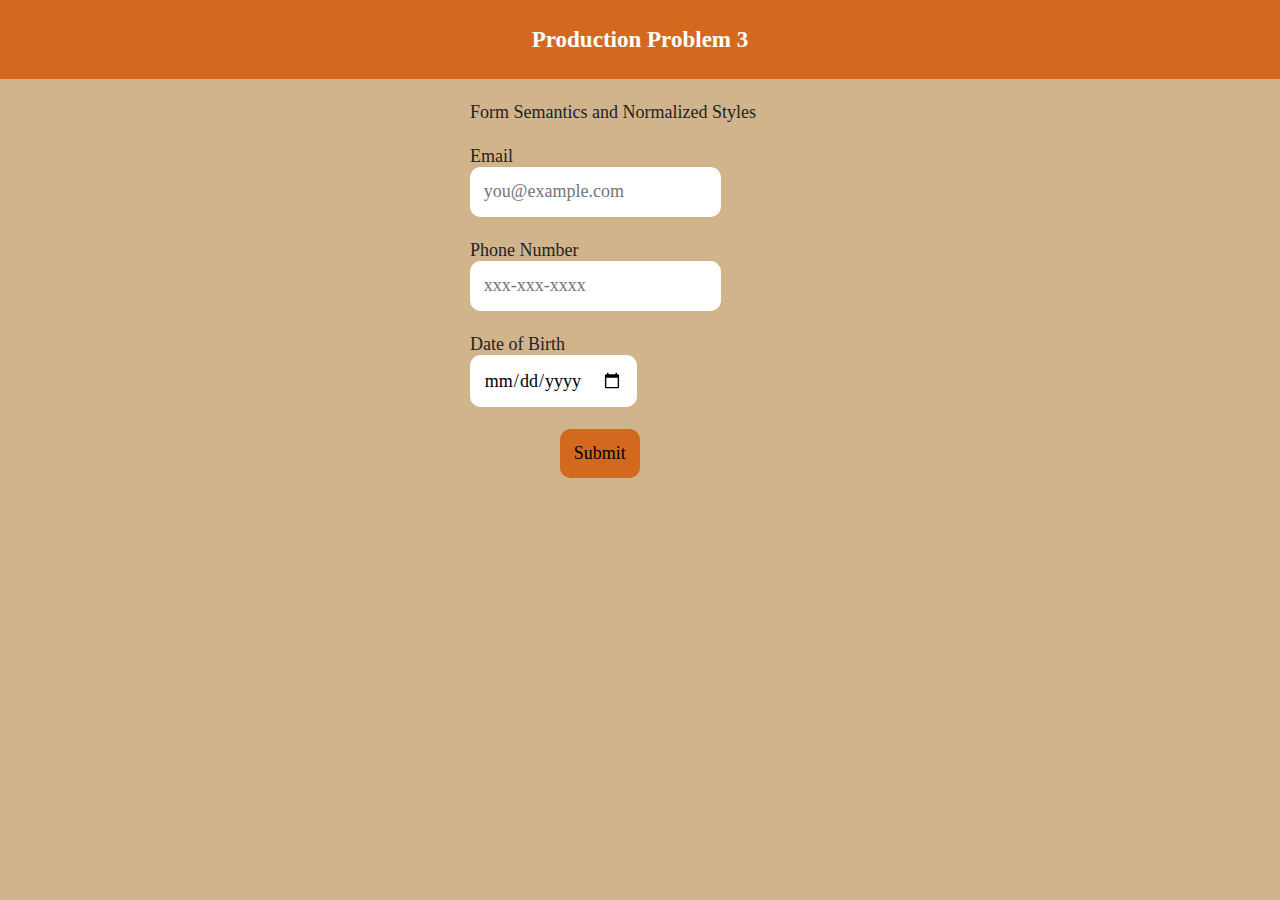
<file: pp-03/index.html>
<!DOCTYPE html>
<html lang="en" class="nojs">
<head>
  <title>Production Problem 3</title>
  <meta charset="utf-8" />
  <meta name="viewport" content="width=device-width,initial-scale=1.0,shrink-to-fit=no" />
  <link rel="stylesheet" media="screen" href="screen.css" />
  <!--<link rel="stylesheet" media="screen" href="//basehold.it/28" />-->
</head>
<body>

 <form method="get" action="#null">
    <h1>Production Problem 3</h1>
<main class="page">
    <p>
      Form Semantics and Normalized Styles
    </p>
    <ol>
      <li id="input-email">
        <label for="email">Email</label>
        <input type="email" name="email" id="email" placeholder="you@example.com" pattern="^.+@.+$" title="Enter a valid email address" />
      </li>
      <li id="input-tel">
        <label for="tel">Phone Number</label>
        <input type="tel" name="tel" id="tel" placeholder="xxx-xxx-xxxx" pattern="^\d{3}-\d{3}-\d{4}" title="Enter a valid phone number" />
      </li>
      <li id="input-date">
        <label for="date">Date of Birth</label>
        <input type="date" name="date" id="date" placeholder="mm/dd/yyyy" pattern="^\d{1,2}/\d{1,2}/\d{1,2,3,4}" />
      </li>
      <li id="input-submit">
        <input type="submit" name="submit" id="submit" value="Submit" />
      </li>
    </ol>
  </form>
</main>
</body>
</html>
</file>
<file: pp-03/screen.css>
/* http://meyerweb.com/eric/tools/css/reset/
   v2.0 | 20110126
   License: none (public domain)
*/
/* stylelint-disable*/
a,abbr,acronym,address,applet,article,aside,audio,b,big,blockquote,body,canvas,caption,center,cite,code,dd,del,details,dfn,div,dl,dt,em,embed,fieldset,figcaption,figure,footer,form,h1,h2,h3,h4,h5,h6,header,hgroup,html,i,iframe,img,ins,kbd,label,legend,li,mark,menu,nav,object,ol,output,p,pre,q,ruby,s,samp,section,small,span,strike,strong,sub,summary,sup,table,tbody,td,tfoot,th,thead,time,tr,tt,u,ul,var,video{margin:0;padding:0;border:0;font:inherit;vertical-align:baseline}article,aside,details,figcaption,figure,footer,header,hgroup,main,menu,nav,section{display:block}html{line-height:1}body{line-height:inherit}ol,ul{list-style:none}blockquote,q{quotes:none}blockquote:after,blockquote:before,q:after,q:before{content:'';content:none}table{border-collapse:collapse;border-spacing:0}
/* stylelint-enable */

/* begin normalize.css form styles */
/* https://github.com/necolas/normalize.css */


/* Forms
   ========================================================================== */

/**
 * 1. Change the font styles in all browsers (opinionated).
 * 2. Remove the margin in Firefox and Safari.
 */

button,
input,
optgroup,
select,
textarea {
  font-family: sans-serif; /* 1 */
  font-size: 100%; /* 1 */
  line-height: 1.15; /* 1 */
  margin: 0; /* 2 */
}

/**
 * Show the overflow in IE.
 * 1. Show the overflow in Edge.
 */

button,
input { /* 1 */
  overflow: visible;
}

/**
 * Remove the inheritance of text transform in Edge, Firefox, and IE.
 * 1. Remove the inheritance of text transform in Firefox.
 */

button,
select { /* 1 */
  text-transform: none;
}

/**
 * 1. Prevent a WebKit bug where (2) destroys native `audio` and `video`
 *    controls in Android 4.
 * 2. Correct the inability to style clickable types in iOS and Safari.
 */

button,
html [type="button"], /* 1 */
[type="reset"],
[type="submit"] {
  -webkit-appearance: button; /* 2 */
}

/**
 * Remove the inner border and padding in Firefox.
 */

button::-moz-focus-inner,
[type="button"]::-moz-focus-inner,
[type="reset"]::-moz-focus-inner,
[type="submit"]::-moz-focus-inner {
  border-style: none;
  padding: 0;
}

/**
 * Restore the focus styles unset by the previous rule.
 */

button:-moz-focusring,
[type="button"]:-moz-focusring,
[type="reset"]:-moz-focusring,
[type="submit"]:-moz-focusring {
  outline: 1px dotted ButtonText;
}

/**
 * Change the border, margin, and padding in all browsers (opinionated).
 */

fieldset {
  border: 1px solid #c0c0c0;
  margin: 0 2px;
  padding: 0.35em 0.625em 0.75em;
}

/**
 * 1. Correct the text wrapping in Edge and IE.
 * 2. Correct the color inheritance from `fieldset` elements in IE.
 * 3. Remove the padding so developers are not caught out when they zero out
 *    `fieldset` elements in all browsers.
 */

legend {
  box-sizing: border-box; /* 1 */
  color: inherit; /* 2 */
  display: table; /* 1 */
  max-width: 100%; /* 1 */
  padding: 0; /* 3 */
  white-space: normal; /* 1 */
}

/**
 * 1. Add the correct display in IE 9-.
 * 2. Add the correct vertical alignment in Chrome, Firefox, and Opera.
 */

progress {
  display: inline-block; /* 1 */
  vertical-align: baseline; /* 2 */
}

/**
 * Remove the default vertical scrollbar in IE.
 */

textarea {
  overflow: auto;
}

/**
 * 1. Add the correct box sizing in IE 10-.
 * 2. Remove the padding in IE 10-.
 */

[type="checkbox"],
[type="radio"] {
  box-sizing: border-box; /* 1 */
  padding: 0; /* 2 */
}

/**
 * Correct the cursor style of increment and decrement buttons in Chrome.
 */

[type="number"]::-webkit-inner-spin-button,
[type="number"]::-webkit-outer-spin-button {
  height: auto;
}

/**
 * 1. Correct the odd appearance in Chrome and Safari.
 * 2. Correct the outline style in Safari.
 */

[type="search"] {
  -webkit-appearance: textfield; /* 1 */
  outline-offset: -2px; /* 2 */
}

/**
 * Remove the inner padding and cancel buttons in Chrome and Safari on macOS.
 */

[type="search"]::-webkit-search-cancel-button,
[type="search"]::-webkit-search-decoration {
  -webkit-appearance: none;
}

/**
 * 1. Correct the inability to style clickable types in iOS and Safari.
 * 2. Change font properties to `inherit` in Safari.
 */

::-webkit-file-upload-button {
  -webkit-appearance: button; /* 1 */
  font: inherit; /* 2 */
}

/* end normalize.css form styles */

/* ===== BASE STYLES ===== */

/* TODO: Convert all px units to em */
/* Using major third modular scale 4:5 */

html {
  font-size: 1.125em; /* 18px/16px */
  line-height: 1.222em; /* 22px /18px */
  background-color: #D2B48C; /*#B0C4DE;*/
  color: #222;
  font-weight: 400;
}

h1 {
  font-size: 1.28em; /* 23.04px/18px */
  line-height: 1.536em; /* 27.648px @ 23.04px */
  font-weight: bold;
}

p {
  padding-bottom: 1.222em; /* 22px /18px */
}

/* Responsive Media */
img, audio, video {
  display: block;
  max-width: 100%;
}

/* Form */
label,
input {
  box-sizing: border-box;
  display: block;
  font-family: inherit;
  font-size: inherit;
  line-height: inherit;
}

input[type="email"] {
  border: 0.1em #2B112E;
  border-radius: 0.6em;
  padding: 0.77em;/*14px;*/
}

input[type="tel"] {
  border: 0.1em #2B112E;
  border-radius: 0.6em;
  padding: 0.77em;/*14px;*/
}

input[type="date"] {
  border: 0.1em #2B112E;
  border-radius: 0.6em;
  padding: 0.77em;/*14px;*/
}

input[type="submit"] {
  border: 0.1em #2B112E;
  border-radius: 0.6em;
  margin-left: 5em; /*11/18*/
  background-color: #D2691E;
  padding: 0.77em;/*14px;*/
}


/* ===== LAYOUT STYLES ===== */
.page {
  padding: 1.222em; /* 22px /18px */ 
}

h1 {
  padding-top: 1em;
  padding-bottom: 1em;
  font-weight: bold;
  line-height: 1.45;
  text-align: center;
  background-color: #D2691E;
  color: #ffffff;
}

/* ===== MODULAR STYLES ===== */
form li {
  margin-bottom: 1.222em; /* 22px /18px */
}

/* ===== STATE STYLES ===== */
/* 500px @ 16px for tablet/ipad scale */
@media screen and (min-width: 31.25em){
  .page {
    width: 43.49%; /*334/768 = 0.4349*/
    margin-left: 17%;
  }
}

/* 1224px @ 16px for desktop/laptop scale */
@media screen and (min-width: 76.5em) {
  .page {
    width: 52.19%; /*400.8/768 = 0.5219*/
    margin-left: 35%;
  }
}
</file>
